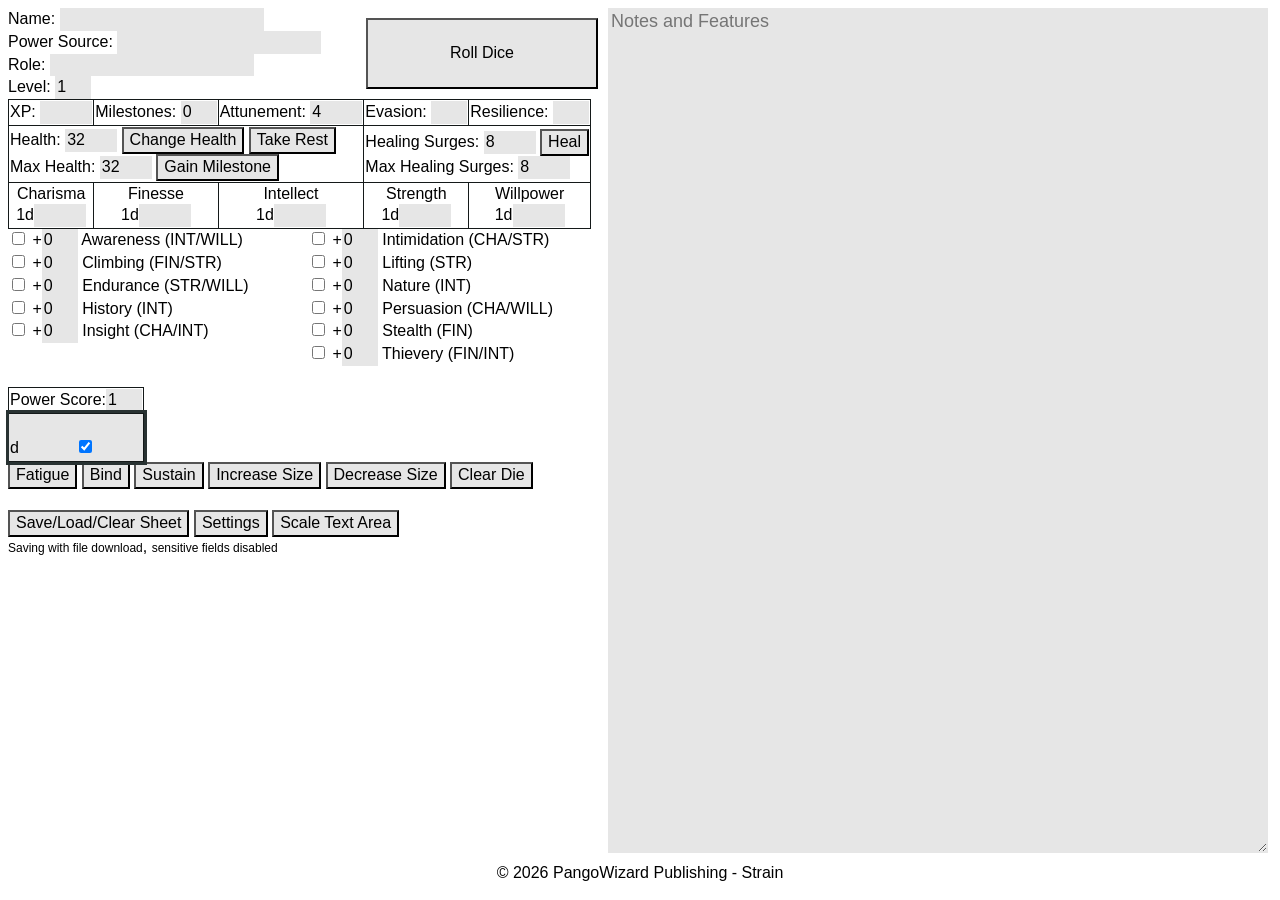
<file: index.html>
<!DOCTYPE html>
<html>
    <head>
        <title>Character Sheet</title>
        <link rel="icon" type="image/x-icon" href="Strain.ico">
        <link rel = "stylesheet" href="CharSheetStyle.css">
    </head>
    <body>
        <form id="characterSheetForm">
            <div class = "row">
                <div class = "leftcolumn">
                    <div style="display: flex;">
                        <div style="float: left; width: 60%;">
                            <label for = "name">Name:</label> <input type="text" id = "name" name="name" class="sensitive"><br>
                            <label for = "powersourceinput">Power Source:</label> <input list="powersource" id="powersourceinput" name="powersourceinput" class="sensitive">
                            <datalist id="powersource">
                                <option value="Arcane">
                                <option value="Elemental">
                                <option value="Guile">
                                <option value="Occult">
                                <option value="Psionic">
                                <option value="Valour">
                            </datalist>
                            <br><label for = "roleinput">Role:</label> <input list="role" id="roleinput" name="roleinput" class="sensitive">
                            <datalist id="role">
                                <option value="Defender">
                                <option value="Leader">
                                <option value="Striker">
                            </datalist>
                            <br><label for = "level">Level:</label> <input type="number" id="level" name="level" min = "1" max = "10" value = "1" class="sensitive"><br>
                        </div>
                        <div style="float: left; width: 40%; padding: 10px;">
                            <button type="button" data-action="open-modal" data-modal="dice-roller" style="width: 100%; height: 100%;">Roll Dice</button>
                        </div>
                    </div>
                    <table>
                        <tr>
                            <td>
                                <label for = "xp">XP:</label> <input type="number" id="xp" name="xp" min = "0" max = "1000" class="sensitive wide">
                            </td>
                            <td>
                                <label for = "milestone">Milestones:</label> <input type="number" id="milestone" name="milestone" min = "0" max = "8" value = "0" class="sensitive">
                            </td>
                            <td>
                                <label for = "attunement">Attunement:</label> <input type="number" id="attunement" name="attunement" min = "0" max = "12" value = "4" class="sensitive wide">
                            </td>
                            <td>
                                <label for = "evasion">Evasion:</label> <input type="number" id="evasion" name="evasion" min = "0" max = "10" class="sensitive">
                            </td>
                            <td>
                                <label for = "resilience">Resilience:</label> <input type="number" id="resilience" name="resilience" min = "0" max = "10" class="sensitive">
                            </td>
                        </tr>
                        <tr>
                            <td colspan="3">
                                <label for = "health">Health:</label> <input type="number" id="health" name="health" min = "0" max = "1000" value = "32" class = "wide"> 
                                <button type="button" data-action="open-modal" data-modal="healthmodmodal">Change Health</button> 
                                <button type = "button" data-action="open-modal" data-modal="restmodal">Take Rest</button><br>
                                <label for = "maxhealth">Max Health:</label> <input type="number" id="maxhealth" name="maxhealth" min = "0" max = "1000" value = "32" class="sensitive wide"> 
                                <button type="button" data-action="gainmilestone">Gain Milestone</button>
                            </td>
                            <td colspan="2">
                                <label for = "healingsurges">Healing Surges:</label> <input type="number" id="healingsurges" name="healingsurges" min = "0" max = "10" value = "8" class = "wide">
                                <button type="button" data-action="usehealingsurge">Heal</button><br>
                                <label for = "maxhealingsurges">Max Healing Surges:</label> <input type="number" id="maxhealingsurges" name="maxhealingsurges" min = "0" max = "10" value = "8" class="sensitive wide">
                            </td>
                        </tr>
                        <tr>
                            <td style="text-align: center;">
                                Charisma<br>
                                1d<input type="number" id="charisma" name="charisma" min = "4" max = "12" step="2" class="sensitive wide">
                            </td>
                            <td style="text-align: center;">
                                Finesse<br>
                                1d<input type="number" id="finesse" name="finesse" min = "4" max = "12" step="2" class="sensitive wide">
                            </td>
                            <td style="text-align: center;">
                                Intellect<br>
                                1d<input type="number" id="intellect" name="intellect" min = "4" max = "12" step="2" class="sensitive wide">
                            </td>
                            <td style="text-align: center;">
                                Strength<br>
                                1d<input type="number" id="strength" name="strength" min = "4" max = "12" step="2" class="sensitive wide">
                            </td>
                            <td style="text-align: center;">
                                Willpower<br>
                                1d<input type="number" id="willpower" name="willpower" min = "4" max = "12" step="2" class="sensitive wide">
                            </td>
                        </tr>
                    </table>
                    <div style="display: flex;">
                        <div style="float: left; width: 50%;">
                            <input type = "checkbox" id = "awarenessprof" name = "awareness" class="skillbutton sensitive"> +<input type = "number" id = "awarenessbonus" name="awarenessbonus" min = "0" max = "10" value="0" class="sensitive"> <label for = "awareness">Awareness (INT/WILL)</label><br>   
                            <input type = "checkbox" id = "climbingprof" name = "climbing" class="skillbutton sensitive"> +<input type = "number" id = "climbingbonus" name="climbingbonus" min = "0" max = "10" value="0" class="sensitive"> <label for = "climbing">Climbing (FIN/STR)</label><br>
                            <input type = "checkbox" id = "enduranceprof" name = "endurance" class="skillbutton sensitive"> +<input type = "number" id = "endurancebonus" name="endurancebonus" min = "0" max = "10" value="0" class="sensitive"> <label for = "endurance">Endurance (STR/WILL)</label><br>
                            <input type = "checkbox" id = "historyprof" name = "history" class="skillbutton sensitive"> +<input type = "number" id = "historybonus" name="historybonus" min = "0" max = "10" value="0" class="sensitive"> <label for = "history">History (INT)</label><br>
                            <input type = "checkbox" id = "insightprof" name = "insight" class="skillbutton sensitive"> +<input type = "number" id = "insightbonus" name="insightbonus" min = "0" max = "10" value="0" class="sensitive"> <label for = "insight">Insight (CHA/INT)</label><br>
                        </div>
                        <div style="float: left; width: 50%;">
                            <input type = "checkbox" id = "intimidationprof" name = "intimidation" class="skillbutton sensitive"> +<input type = "number" id = "intimidationbonus" name="intimidationbonus" min = "0" max = "10" value="0" class="sensitive"> <label for = "intimidation">Intimidation (CHA/STR)</label><br>
                            <input type = "checkbox" id = "liftingprof" name = "lifting" class="skillbutton sensitive"> +<input type = "number" id = "liftingbonus" name="liftingbonus" min = "0" max = "10" value="0" class="sensitive"> <label for = "lifting">Lifting (STR)</label><br>
                            <input type = "checkbox" id = "natureprof" name = "nature" class="skillbutton sensitive"> +<input type = "number" id = "naturebonus" name="naturebonus" min = "0" max = "10" value="0" class="sensitive"> <label for = "nature">Nature (INT)</label><br>
                            <input type = "checkbox" id = "persuasionprof" name = "persuasion" class="skillbutton sensitive"> +<input type = "number" id = "persuasionbonus" name="persuasionbonus" min = "0" max = "10" value="0" class="sensitive"> <label for = "persuasion">Persuasion (CHA/WILL)</label><br>
                            <input type = "checkbox" id = "stealthprof" name = "stealth" class="skillbutton sensitive"> +<input type = "number" id = "stealthbonus" name="stealthbonus" min = "0" max = "10" value="0" class="sensitive"> <label for = "stealth">Stealth (FIN)</label><br>
                            <input type = "checkbox" id = "thieveryprof" name = "thievery" class="skillbutton sensitive"> +<input type = "number" id = "thieverybonus" name="thieverybonus" min = "0" max = "10" value="0" class="sensitive"> <label for = "thievery">Thievery (FIN/INT)</label><br>
                        </div>
                    </div>
                    <br>
                    <table id="fatigueTable">
                        <tr>
                            <td colspan="6">
                                Power Score:<input type="number" id="powerscore" name="powerscore" min="1" max="6" value="1" class="sensitive">
                            </td>
                        </tr>
                        <tr>
                            <td id="fatigue-slot-1">
                                <input type = "text" id = "state1dieinput" name="state1dieinput" size="8" disabled><br>
                                d<input type="number" id="fatigue1die" name="fatigue1die" min = "4" max = "12" step="2" class = "wide" disabled> <input type="checkbox" id="selectfatigue1" name="selectfatigue1" class="fatigueselector" checked>
                            </td>
                            <td id="fatigue-slot-2">
                                <input type = "text" id = "state2dieinput" name="state2dieinput" size="8" disabled><br>
                                d<input type="number" id="fatigue2die" name="fatigue2die" min = "4" max = "12" step="2" class = "wide" disabled> <input type="checkbox" id="selectfatigue2" name="selectfatigue2" class="fatigueselector">
                            </td>
                            <td id="fatigue-slot-3">
                                <input type = "text" id = "state3dieinput" name="state3dieinput" size="8" disabled><br>
                                d<input type="number" id="fatigue3die" name="fatigue3die" min = "4" max = "12" step="2" class = "wide" disabled> <input type="checkbox" id="selectfatigue3" name="selectfatigue3" class="fatigueselector">
                            </td>
                            <td id="fatigue-slot-4">    
                                <input type = "text" id = "state4dieinput" name="state4dieinput" size="8" disabled><br>
                                d<input type="number" id="fatigue4die" name="fatigue4die" min = "4" max = "12" step="2" class = "wide" disabled> <input type="checkbox" id="selectfatigue4" name="selectfatigue4" class="fatigueselector">
                            </td>
                            <td id="fatigue-slot-5">
                                <input type = "text" id = "state5dieinput" name="state5dieinput" size="8" disabled><br>
                                d<input type="number" id="fatigue5die" name="fatigue5die" min = "4" max = "12" step="2" class = "wide" disabled> <input type="checkbox" id="selectfatigue5" name="selectfatigue5" class="fatigueselector">
                            </td>
                            <td id="fatigue-slot-6">
                                <input type = "text" id = "state6dieinput" name="state6dieinput" size="8" disabled><br>
                                d<input type="number" id="fatigue6die" name="fatigue6die" min = "4" max = "12" step="2" class = "wide" disabled> <input type="checkbox" id="selectfatigue6" name="selectfatigue6" class="fatigueselector">
                            </td>
                        </tr>
                    </table>
                    <button type="button" data-action="fatigue" >Fatigue</button>
                    <button type="button" data-action="bind">Bind</button>
                    <button type="button" data-action="sustain">Sustain</button>
                    <button type="button" data-action="increase-size">Increase Size</button>
                    <button type="button" data-action="decrease-size">Decrease Size</button>
                    <button type="button" data-action="remove-die">Clear Die</button><br><br>
                    <button type="button" data-action="open-modal" data-modal="saveloadmodal">Save/Load/Clear Sheet</button>
                    <button type="button" data-action="open-modal" data-modal="settingsmodal">Settings</button>
                    <button type="button" data-action="scale-textarea">Scale Text Area</button><br>
                    <span style="font-size: 0.75em;" id="stateofsheet"></span>, <span style="font-size: 0.75em;" id="fieldsensitivity"></span>
                    <div id="healthmodmodal" class="modal">
                        <div class = "modalcontent" style = "text-align: center;">
                            <p>Positive is healing, negative is damage</p>
                            <p>
                            <button type="button" data-action="-10" class="damagestepbutton">-10</button>
                            <button type="button" data-action="-5" class="damagestepbutton">-5</button>
                            <button type="button" data-action="-1" class="damagestepbutton">-1</button>
                            <input type="number" id="modinput" name="modinput" min="-100" max="100" value="0" class = "wide">
                            <button type="button" data-action="1" class="damagestepbutton">+1</button>
                            <button type="button" data-action="5" class="damagestepbutton">+5</button>
                            <button type="button" data-action="10" class="damagestepbutton">+10</button>
                            </p>
                            <button type="button" data-action="close-modal" data-modal="healthmodmodal">Apply</button>
                        </div>
                    </div>
                    <div id = "restmodal" class = "modal">
                        <div class = "modalcontent" style="text-align: center;">
                            <p>Choose whether to take a tempo or extended rest.</p>
                            <hr>
                            <p>Choose to spend healing surges</p>
                            <p><input type="checkbox" id="spend0surges"> 0<br>
                            <input type="checkbox" id="spend1surges"> 1<br>
                            <input type="checkbox" id="spend2surges"> 2</p>
                            <input type="checkbox" id="recoverboundsustained"> Recover Bound/Sustained Powers<br>
                            <button type="button" data-action="taketempo" data-modal="restmodal">Take a tempo</button>
                            <hr>
                            <button type="button" data-action="takeextendedrest" data-modal="restmodal">Take an extended rest</button>
                        </div>
                    </div> 
                    <div id = "settingsmodal" class = "modal">
                        <div class = "modalcontent" style = "text-align: center;">
                            <button type="button" data-action="enable-sensitive">Enable Sensitive Fields</button><br>
                            <button type="button" data-action="disable-sensitive">Disable Sensitive Fields</button><br>
                            <input type="checkbox" id="savelocally"><label for="savelocally">Save on browser</label>
                        </div>
                    </div>
                    <div id = "saveloadmodal" class = "modal">
                        <div class = "modalcontent" style = "text-align: center;">
                            <p>Use the options below to save, load, or clear the sheet</p>
                            <button type="button" data-action="save-char">Save Sheet</button><br>
                            <button type="button" data-action="load-char">Load Sheet</button><br>
                            <button type="button" data-action="open-modal" data-modal="resetmodal"><b>Clear Sheet</b></button><br>
                        </div>
                    </div>
                    <div id = "resetmodal" class = "modal">
                        <div class = "modalcontent" style = "text-align: center;">
                            <p>Are you sure you want to clear the sheet? This cannot be undone.</p>
                            <button type="button" data-action="confirm-reset">Yes</button>
                            <button type="button" data-action="cancel-reset">No</button>
                        </div>
                    </div>
                    <div id = "characterselector" class = "modal">
                        <div class = "modalcontent" style = "text-align: center;">
                            <p>Select a character</p>
                            <table id="charactertable">
                                <thead>
                                    <tr>
                                        <th>Name</th>
                                        <th>Level</th>
                                        <th>Power Source</th>
                                        <th>Role</th>
                                    </tr>
                                </thead>
                                <tbody>
                                </tbody>
                            </table>
                            <button type="button" data-action="load-char-selected">Load</button>
                            <button type="button" data-action="delete-char-selected">Delete</button>
                            <button type="button" data-action="close-modal" data-modal="characterselector">Close</button>
                        </div>
                    </div>
                    <div id="dice-roller" class="modal">
                        <div class = "modalcontent" style="text-align: center;">
                            <p>Make a check</p>
                            <table style="margin: auto;">
                                <tr>
                                    <td style="padding: 5px;">Dis4</td>
                                    <td style="padding: 5px;">Dis3</td>
                                    <td style="padding: 5px;">Dis2</td>
                                    <td style="padding: 5px;">Dis1</td>
                                    <td style="padding: 5px;">Base</td>
                                    <td style="padding: 5px;">Adv1</td>
                                    <td style="padding: 5px;">Adv2</td>
                                    <td style="padding: 5px;">Adv3</td>
                                    <td style="padding: 5px;">Adv4</td>
                                </tr>
                                <tr>
                                    <td><input type="radio" id="dis4" name="checkdisad"></td>
                                    <td><input type="radio" id="dis3" name="checkdisad"></td>
                                    <td><input type="radio" id="dis2" name="checkdisad"></td>
                                    <td><input type="radio" id="dis1" name="checkdisad"></td>
                                    <td><input type="radio" id="base" name="checkdisad" checked></td>
                                    <td><input type="radio" id="adv1" name="checkdisad"></td>
                                    <td><input type="radio" id="adv2" name="checkdisad"></td>
                                    <td><input type="radio" id="adv3" name="checkdisad"></td>
                                    <td><input type="radio" id="adv4" name="checkdisad"></td>
                                </tr>
                            </table>
                            <button type="button" data-action="rollcheck" data-diesize="4">Roll d4</button>
                            <button type="button" data-action="rollcheck" data-diesize="6">Roll d6</button>
                            <button type="button" data-action="rollcheck" data-diesize="8">Roll d8</button>
                            <button type="button" data-action="rollcheck" data-diesize="10">Roll d10</button>
                            <button type="button" data-action="rollcheck" data-diesize="12">Roll d12</button>
                            <hr>
                            <p>Make an attack</p>
                            <table style="margin: auto;">
                                <tr>
                                    <td style="padding: 5px; vertical-align: top;">
                                        Dice Number<br>
                                        1<input type="radio" id="dnum1" name="dicenum" checked><br>
                                        2<input type="radio" id="dnum2" name="dicenum"><br>
                                        3<input type="radio" id="dnum3" name="dicenum"><br>
                                        4<input type="radio" id="dnum4" name="dicenum"><br>
                                        5<input type="radio" id="dnum5" name="dicenum">
                                    </td>
                                    <td style="padding: 5px; vertical-align: top;">
                                        Dice Size<br>
                                        d4<input type="radio" id="dsize4" name="dicesize" checked><br>
                                        d6<input type="radio" id="dsize6" name="dicesize"><br>
                                        d8<input type="radio" id="dsize8" name="dicesize"><br>
                                        d10<input type="radio" id="dsize10" name="dicesize"><br>
                                        d12<input type="radio" id="dsize12" name="dicesize">
                                    </td>
                                    <td style="padding: 5px; vertical-align: top;">
                                        Evasion<br>
                                        0<input type="radio" id="attackevasion0" name="checkevasion" checked><br>
                                        1<input type="radio" id="attackevasion1" name="checkevasion"><br>
                                        2<input type="radio" id="attackevasion2" name="checkevasion"><br>
                                        3<input type="radio" id="attackevasion3" name="checkevasion"><br>
                                        4<input type="radio" id="attackevasion4" name="checkevasion"><br>
                                        5<input type="radio" id="attackevasion5" name="checkevasion"><br>
                                    </td>
                                    <td style="padding: 5px; vertical-align: top;">
                                        Resilience<br>
                                        0<input type="radio" id="checkresilience0" name="checkresilience" checked><br>
                                        1<input type="radio" id="checkresilience1" name="checkresilience"><br>
                                        2<input type="radio" id="checkresilience2" name="checkresilience"><br>
                                        3<input type="radio" id="checkresilience3" name="checkresilience"><br>
                                        4<input type="radio" id="checkresilience4" name="checkresilience"><br>
                                        5<input type="radio" id="checkresilience5" name="checkresilience">
                                    </td>
                                </tr>
                            </table><br>
                            <button type="button" data-action="roll-attack">Roll Attack</button><br>
                            <hr>
                            <p><span id="diceresult"></span></p>
                            <button type="button" data-action="close-modal" data-modal="dice-roller">Close</button>
                        </div>
                    </div>
                </div>
                <div class = "rightcolumn">
                    <textarea id="notes" name="notes" style = "resize: both;" placeholder="Notes and Features"></textarea>
                    <br>
                </div>
            </div>
            <footer>
                <p>© 2026 PangoWizard Publishing - Strain </p>
            </footer>
            <script src="CharSheetjs.js" defer></script>
        </form>
    </body>
</html>
</file>
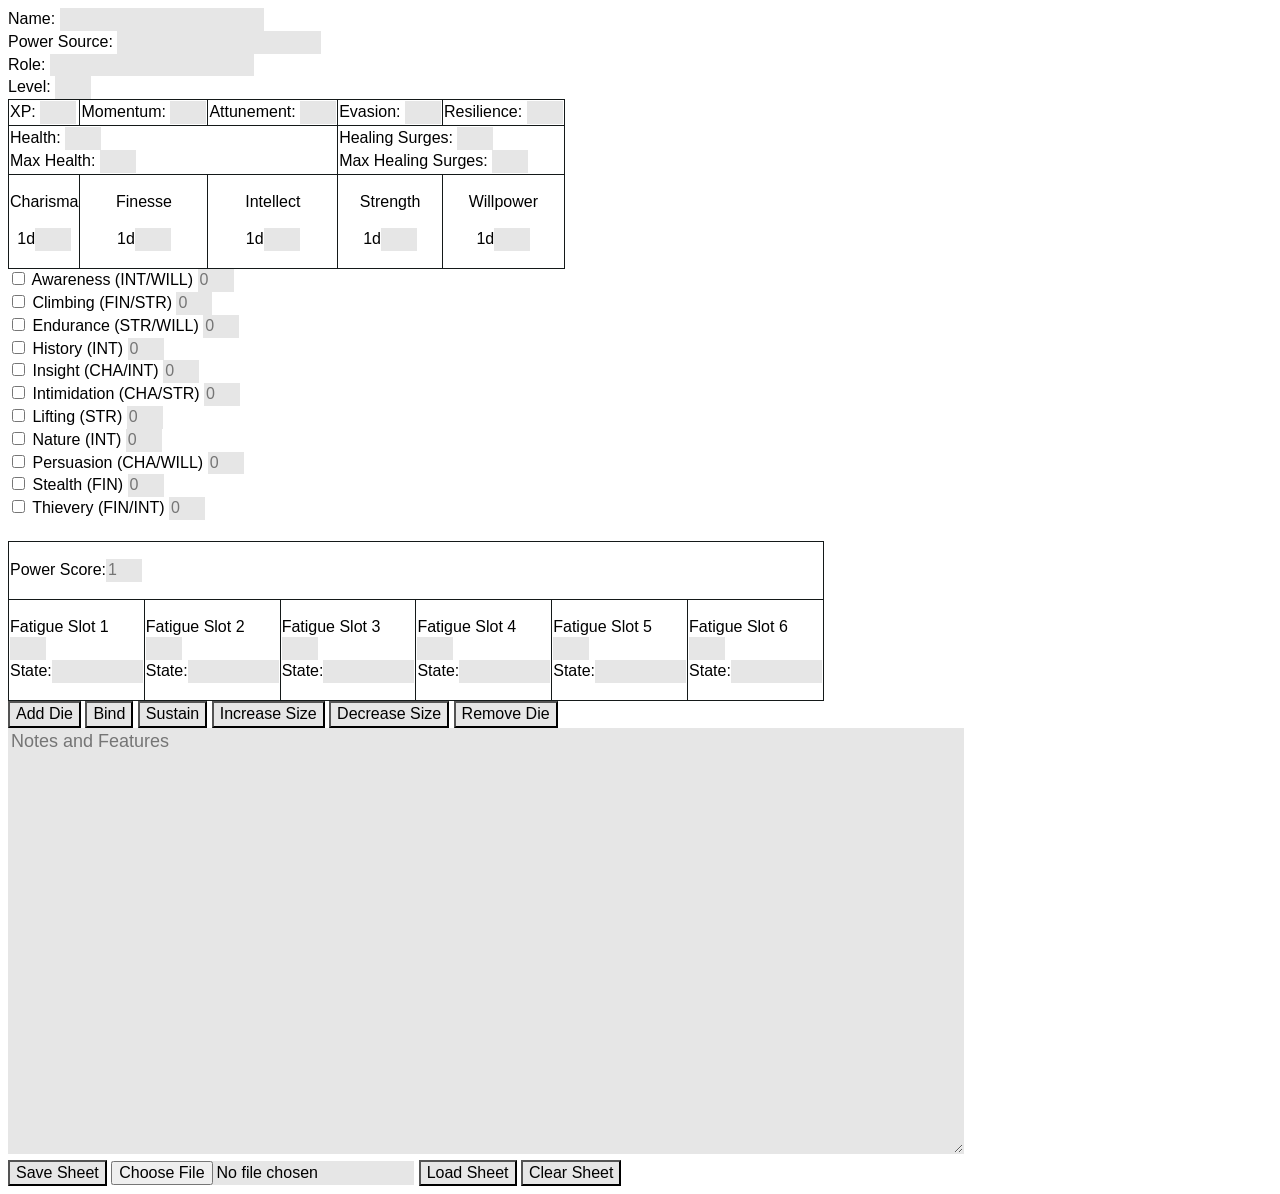
<file: CharSheet.html>
<!DOCTYPE html>
<html>
    <head>
        <title>Character Sheet</title>
        <link rel="icon" type="image/x-icon" href="Strain.ico">
        <link rel = "stylesheet" href="CharSheetStyle.css">
    </head>
    <body>
        <form id="characterSheetForm">
        <label for = "name">Name:</label> <input type="text" id = "name" name="name"><br>
        <label for = "powersourceinput">Power Source:</label> <input list="powersource" id="powersourceinput" name="powersourceinput">
        <datalist id="powersource">
            <option value="Arcane">
            <option value="Elemental">
            <option value="Guile">
            <option value="Occult">
            <option value="Psionic">
            <option value="Valour">
        </datalist>
        <br><label for = "roleinput">Role:</label> <input list="role" id="roleinput" name="roleinput">
        <datalist id="role">
            <option value="Defender">
            <option value="Leader">
            <option value="Striker">
        </datalist>
        <br><label for = "level">Level:</label> <input type="number" id="level" name="level" min = "1" max = "10">
        <table>
            <tr>
                <td>
                    <label for = "xp">XP:</label> <input type="number" id="xp" name="xp" min = "0" max = "1000">
                </td>
                <td>
                    <label for = "momentum">Momentum:</label> <input type="number" id="momentum" name="momentum" min = "0" max = "8">
                </td>
                <td>
                    <label for = "attunement">Attunement:</label> <input type="number" id="attunement" name="attunement" min = "0" max = "12">
                </td>
                <td>
                    <label for = "evasion">Evasion:</label> <input type="number" id="evasion" name="evasion" min = "0" max = "10">
                </td>
                <td>
                    <label for = "resilience">Resilience:</label> <input type="number" id="resilience" name="resilience" min = "0" max = "10">
                </td>
            </tr>
            <tr>
                <td colspan="3">
                    <label for = "health">Health:</label> <input type="number" id="health" name="health" min = "0" max = "1000"><br>
                    <label for = "maxhealth">Max Health:</label> <input type="number" id="maxhealth" name="maxhealth" min = "0" max = "1000">
                </td>
                <td colspan="2">
                    <label for = "healingsurges">Healing Surges:</label> <input type="number" id="healingsurges" name="healingsurges" min = "0" max = "10"><br>
                    <label for = "maxhealingsurges">Max Healing Surges:</label> <input type="number" id="maxhealingsurges" name="maxhealingsurges" min = "0" max = "10">
                </td>
            </tr>
            <tr>
                <td>
                    <p style="text-align: center;">Charisma</p>
                    <p style="text-align: center;">1d<input type="number" id="charisma" name="charisma" min = "4" max = "12" step="2"></p>
                </td>
                <td>
                    <p style="text-align: center;">Finesse</p>
                    <p style="text-align: center;">1d<input type="number" id="finesse" name="finesse" min = "4" max = "12" step="2"></p>
                </td>
                <td>
                    <p style="text-align: center;">Intellect</p>
                    <p style="text-align: center;">1d<input type="number" id="intellect" name="intellect" min = "4" max = "12" step="2"></p>
                </td>
                <td>
                    <p style="text-align: center;">Strength</p>
                    <p style="text-align: center;">1d<input type="number" id="strength" name="strength" min = "4" max = "12" step="2"></p>
                </td>
                <td>
                    <p style="text-align: center;">Willpower</p>
                    <p style="text-align: center;">1d<input type="number" id="willpower" name="willpower" min = "4" max = "12" step="2"></p>
                </td>
            </tr>
        </table>
        <input type = "checkbox" id = "awarenessprof" name = "awareness"> <label for = "awareness">Awareness (INT/WILL)</label> <input type = "number" id = "awarenessbonus" name="awarenessbonus" min = "0" max = "10" placeholder="0"><br>   
        <input type = "checkbox" id = "climbingprof" name = "climbing"> <label for = "climbing">Climbing (FIN/STR)</label> <input type = "number" id = "climbingbonus" name="climbingbonus" min = "0" max = "10" placeholder="0"><br>
        <input type = "checkbox" id = "enduranceprof" name = "endurance"> <label for = "endurance">Endurance (STR/WILL)</label> <input type = "number" id = "endurancebonus" name="endurancebonus" min = "0" max = "10" placeholder="0"><br>
        <input type = "checkbox" id = "historyprof" name = "history"> <label for = "history">History (INT)</label> <input type = "number" id = "historybonus" name="historybonus" min = "0" max = "10" placeholder="0"><br>
        <input type = "checkbox" id = "insightprof" name = "insight"> <label for = "insight">Insight (CHA/INT)</label> <input type = "number" id = "insightbonus" name="insightbonus" min = "0" max = "10" placeholder="0"><br>
        <input type = "checkbox" id = "intimidationprof" name = "intimidation"> <label for = "intimidation">Intimidation (CHA/STR)</label> <input type = "number" id = "intimidationbonus" name="intimidationbonus" min = "0" max = "10" placeholder="0"><br>
        <input type = "checkbox" id = "liftingprof" name = "lifting"> <label for = "lifting">Lifting (STR)</label> <input type = "number" id = "liftingbonus" name="liftingbonus" min = "0" max = "10" placeholder="0"><br>
        <input type = "checkbox" id = "natureprof" name = "nature"> <label for = "nature">Nature (INT)</label> <input type = "number" id = "naturebonus" name="naturebonus" min = "0" max = "10" placeholder="0"><br>
        <input type = "checkbox" id = "persuasionprof" name = "persuasion"> <label for = "persuasion">Persuasion (CHA/WILL)</label> <input type = "number" id = "persuasionbonus" name="persuasionbonus" min = "0" max = "10" placeholder="0"><br>
        <input type = "checkbox" id = "stealthprof" name = "stealth"> <label for = "stealth">Stealth (FIN)</label> <input type = "number" id = "stealthbonus" name="stealthbonus" min = "0" max = "10" placeholder="0"><br>
        <input type = "checkbox" id = "thieveryprof" name = "thievery"> <label for = "thievery">Thievery (FIN/INT)</label> <input type = "number" id = "thieverybonus" name="thieverybonus" min = "0" max = "10" placeholder="0"><br>
        <br>
        <table id="fatigueTable">
            <tr>
                <td colspan="6">
                    <p>Power Score:<input type="number" id="powerscore" name="powerscore" min="1" max="6" placeholder="1"></p>
                </td>
            </tr>
            <tr>
                <td id="fatigue-slot-1">
                    <p>Fatigue Slot 1 <br>
                    <input type="number" id="fatigue1die" name="fatigue1die" min = "4" max = "12" step="2"><br>
                    <label for = "1diestate">State:</label><input type = "text" id = "state1dieinput" name="state1dieinput" readonly = "true" size="8"></p>
                </td>
                <td id="fatigue-slot-2">
                    <p>Fatigue Slot 2 <br>
                    <input type="number" id="fatigue2die" name="fatigue2die" min = "4" max = "12" step="2"><br>
                    <label for = "2diestate">State:</label><input type = "text" id = "state2dieinput" name="state2dieinput" readonly = "true" size="8"></p>
                </td>
                <td id="fatigue-slot-3">
                    <p>Fatigue Slot 3 <br>
                    <input type="number" id="fatigue3die" name="fatigue3die" min = "4" max = "12" step="2"><br>
                    <label for = "3diestate">State:</label><input type = "text" id = "state3dieinput" name="state3dieinput" readonly = "true" size="8"></p>
                </td>
                <td id="fatigue-slot-4">    
                    <p>Fatigue Slot 4 <br>
                    <input type="number" id="fatigue4die" name="fatigue4die" min = "4" max = "12" step="2"><br>
                    <label for = "4diestate">State:</label><input type = "text" id = "state4dieinput" name="state4dieinput" readonly = "true" size="8"></p>
                </td>
                <td id="fatigue-slot-5">
                    <p>Fatigue Slot 5 <br>
                    <input type="number" id="fatigue5die" name="fatigue5die" min = "4" max = "12" step="2"><br>
                    <label for = "5diestate">State:</label><input type = "text" id = "state5dieinput" name="state5dieinput" readonly = "true" size="8"></p>
                </td>
                <td id="fatigue-slot-6">
                    <p>Fatigue Slot 6 <br>
                    <input type="number" id="fatigue6die" name="fatigue6die" min = "4" max = "12" step="2"><br>
                    <label for = "6diestate">State:</label><input type = "text" id = "state6dieinput" name="state6dieinput" readonly = "true" size="8"></p>
                </td>
            </tr>
        </table>
        <button id = "addDieButton" type="button">Add Die</button>
        <button id = "bindButton" type="button">Bind</button>
        <button id = "sustainButton" type="button">Sustain</button>
        <button id = "increaseSizeButton" type="button">Increase Size</button>
        <button id = "decreaseSizeButton" type="button">Decrease Size</button>
        <button id = "removeDieButton" type="button">Remove Die</button><br>
        <textarea id="notes" name="notes" rows="20" cols="85" placeholder="Notes and Features"></textarea><br>
        <button id="savebutton" type="button">Save Sheet</button>
        <input type = "file" id = "loadsheet" name="loadsheet" accept=".json">
        <button id="loadbutton" type="button">Load Sheet</button>
        <button id="resetbutton" type="button">Clear Sheet</button>
        <script src="CharSheetjs.js"></script>
        </form>
    </body>
</html>
</file>
<file: CharSheetStyle.css>
body {
    background-color: rgb(255, 255, 255);
    color: rgb(0, 0, 0);
    font-family: Arial, Helvetica, sans-serif;
    line-height: 1.3;
}
.row {
    display: flex;
}
.leftcolumn {
    float: left;
    width: 600px;
}
.rightcolumn {
    float: left;
    width: calc(100% - 600px);
}
footer {
    position: fixed;
    bottom: 0;
    left: 0;
    width: 100%;
    text-align: center;
}
button {
    background-color: rgb(230, 230, 230);
    color: rgb(0, 0, 0);
    cursor: pointer;
    font: inherit;
}
table, td {
    border: 1px solid rgb(20, 25, 25);
    border-collapse: collapse;
}
td.selected-fatigue-slot {
    outline: 3px solid rgb(40, 50, 50);
    background-color: rgb(230, 230, 230);
}
input {
    background-color: rgb(230, 230, 230);
    color: rgb(0, 0, 0);
    border: rgb(230, 230, 230) solid 0px;
    font: inherit;
}
input[type="number"] {
    width: 2em;
}
input.wide[type="number"] {
    width: 3em;
}
input[type="number"]:disabled {
    appearance: textfield;
    -moz-appearance: textfield;
}
input.sensitive[type="number"]:disabled::-webkit-inner-spin-button,
input.sensitive[type="number"]:disabled::-webkit-outer-spin-button {
    -webkit-appearance: none;
    margin: 0;
}
input:disabled{
    background-color: rgba(255, 255, 255, 0);
}
textarea {
    background-color: rgb(230, 230, 230);
    color: rgb(0, 0, 0);
    border: rgb(230, 230, 230) solid 1px;
    font-family: Arial, Helvetica, sans-serif;
    font-size: large;
}
.modal{
    display: none;
    position: fixed;
    z-index: 1;
    left: 0;
    top: 0;
    width: 100%;
    height: 100%;
    overflow: auto;
    background-color: rgba(0, 0, 0, 0.4);
}
.modalcontent {
    background-color: rgb(255, 255, 255);
    margin: 15% auto;
    padding: 20px;
    border: 1px solid rgb(20, 25, 25);
    width: 30%;
}
.open {
    display: block;
}
#charactertable {
    width: 100%;
    border-collapse: collapse;
}
#charactertable td, #charactertable th {
    border: 1px solid rgb(0, 0, 0);
    padding: 5px;
}

#charactertable tr:hover {
    background-color: rgb(230, 230, 230);
    cursor: pointer;
}

#charactertable tr.selected {
    background-color: rgb(200,200,200);
    border: 2px solid rgb(50, 50, 50);
    cursor: pointer;
}
</file>
